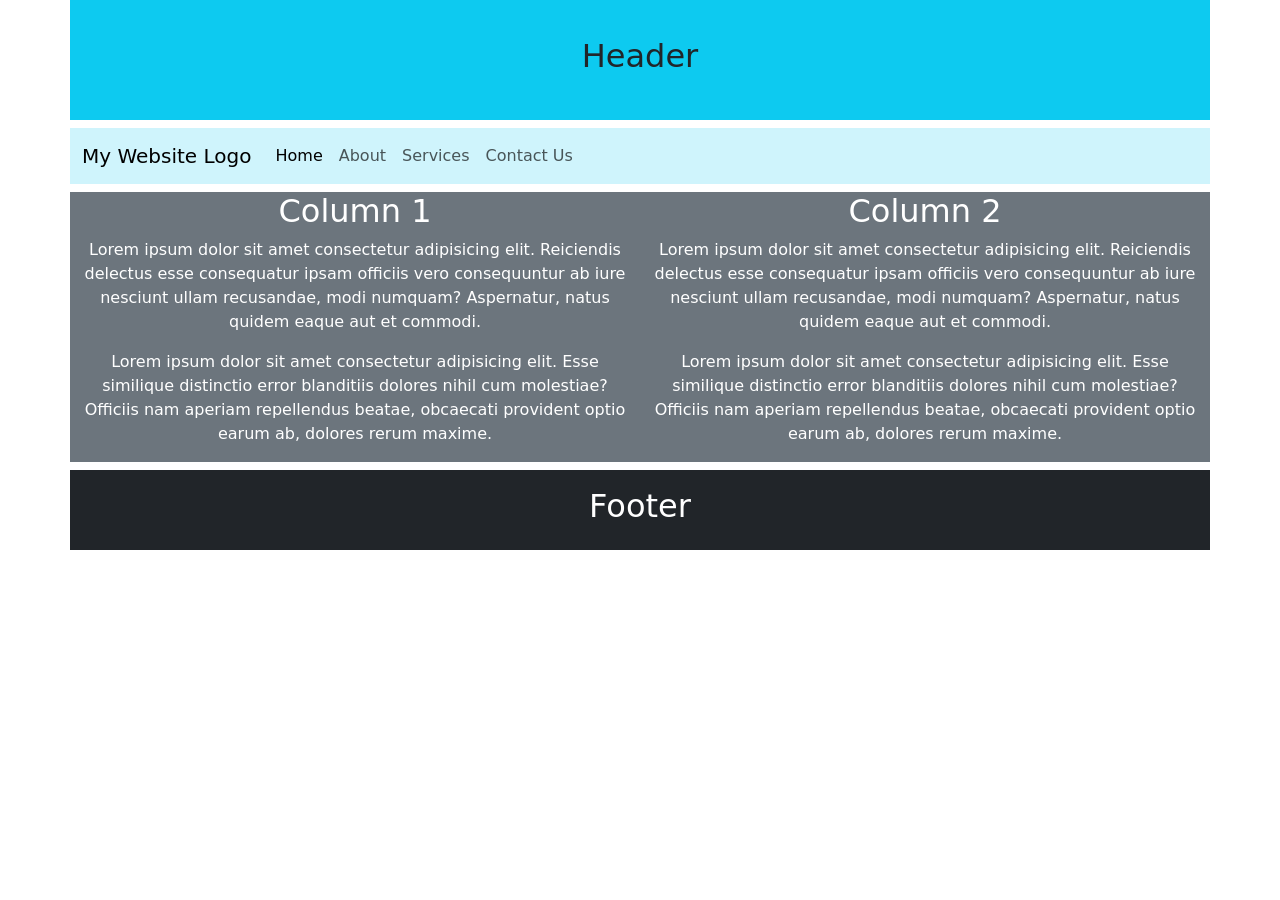
<file: exp 01/index.html>
<!doctype html>
<html lang="en">
  <head>
    <meta charset="utf-8">
    <meta name="viewport" content="width=device-width, initial-scale=1">
    <title>Bootstrap Experiment 01</title>
    <link href="https://cdn.jsdelivr.net/npm/bootstrap@5.3.8/dist/css/bootstrap.min.css" rel="stylesheet" integrity="sha384-sRIl4kxILFvY47J16cr9ZwB07vP4J8+LH7qKQnuqkuIAvNWLzeN8tE5YBujZqJLB" crossorigin="anonymous">
  </head>
  <body>
   <div class="container">
      <!--first row header-->
      <div class="row bg-info text-center align-items-center" style="height: 120px;">
        <div class="col-lg-12">
            <h2>Header</h2>
        </div>
      </div>
      <!--first row header end-->

      <!--second row navigation-->
      <div class="row my-2">
        <div class="col-lg-12 p-0 m-0">
            <nav class="navbar navbar-expand-lg bg-info-subtle">
  <div class="container-fluid">
    <a class="navbar-brand" href="#">My Website Logo</a>
    <button class="navbar-toggler" type="button" data-bs-toggle="collapse" data-bs-target="#navbarNav" aria-controls="navbarNav" aria-expanded="false" aria-label="Toggle navigation">
      <span class="navbar-toggler-icon"></span>
    </button>
    <div class="collapse navbar-collapse" id="navbarNav">
      <ul class="navbar-nav">
        <li class="nav-item">
          <a class="nav-link active" aria-current="page" href="#">Home</a>
        </li>
        <li class="nav-item">
          <a class="nav-link" href="#">About</a>
        </li>
        <li class="nav-item">
          <a class="nav-link" href="#">Services</a>
        </li>
        <li class="nav-item">
          <a class="nav-link" href="">Contact Us</a>
        </li>
      </ul>
    </div>
  </div>
</nav>
        </div>
      </div>
      <!--second row navigation end-->

      <!--third row main content-->
      <div class="row text-center mb-2 gy-2" style="height: auto;">
        <div class="col-lg-6 text-bg-secondary h-100">
            <h2>Column 1</h2>
            <p>Lorem ipsum dolor sit amet consectetur adipisicing elit. Reiciendis delectus esse consequatur ipsam officiis vero consequuntur ab iure nesciunt ullam recusandae, modi numquam? Aspernatur, natus quidem eaque aut et commodi.</p>
            <p>Lorem ipsum dolor sit amet consectetur adipisicing elit. Esse similique distinctio error blanditiis dolores nihil cum molestiae? Officiis nam aperiam repellendus beatae, obcaecati provident optio earum ab, dolores rerum maxime.</p>
        </div>
        <div class="col-lg-6 text-bg-secondary h-100">
            <h2>Column 2</h2>
            <p>Lorem ipsum dolor sit amet consectetur adipisicing elit. Reiciendis delectus esse consequatur ipsam officiis vero consequuntur ab iure nesciunt ullam recusandae, modi numquam? Aspernatur, natus quidem eaque aut et commodi.</p>
            <p>Lorem ipsum dolor sit amet consectetur adipisicing elit. Esse similique distinctio error blanditiis dolores nihil cum molestiae? Officiis nam aperiam repellendus beatae, obcaecati provident optio earum ab, dolores rerum maxime.</p>
        </div>
      </div>
      <!--third row main content end-->
   <!--fourth row footer-->

   <div class="row text-bg-dark text-center align-items-center" style="height: 80px;">
    <div class="col-lg-12">
        <h2>Footer</h2>
    </div>
   </div>
   <!--footer end-->


   </div><!--container end-->
    



    <script src="https://cdn.jsdelivr.net/npm/bootstrap@5.3.8/dist/js/bootstrap.bundle.min.js" integrity="sha384-FKyoEForCGlyvwx9Hj09JcYn3nv7wiPVlz7YYwJrWVcXK/BmnVDxM+D2scQbITxI" crossorigin="anonymous"></script>
  </body>
</html>
</file>
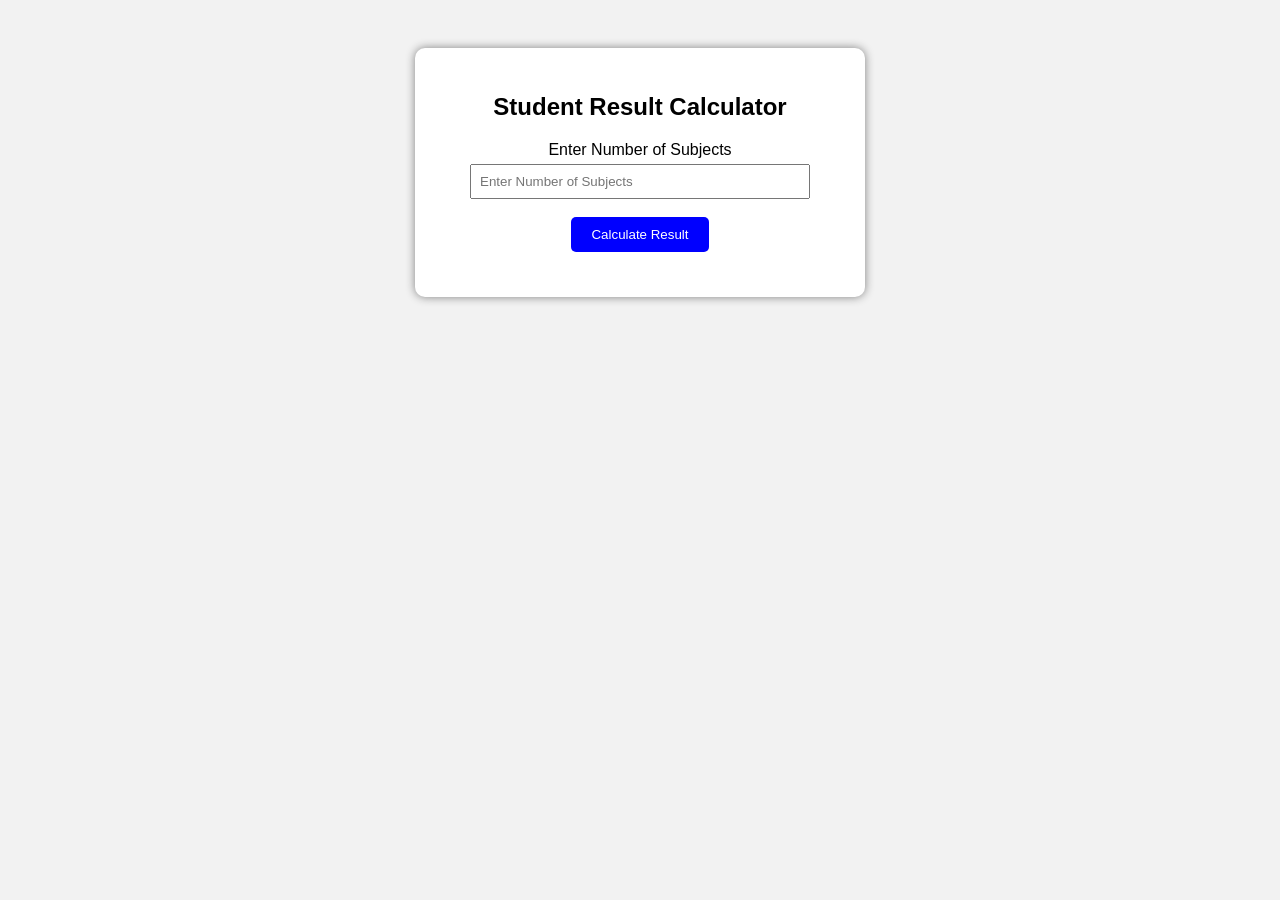
<file: Exp 04/index.html>
<!DOCTYPE html>
<html lang="en">
<head>
    <meta charset="UTF-8">
    <meta name="viewport" content="width=device-width, initial-scale=1.0">
    <title>Student Result Calculator</title>
     <link rel="stylesheet" href="index.css">
</head>
<body>
    <div class="container">
<h2>Student Result Calculator</h2>
<label>Enter Number of Subjects</label>
<input type="number" id="subjects" placeholder="Enter Number of Subjects"><br><br>
<button onclick="calculateResult()">Calculate Result</button>
<div id="result"></div>
</div>
    <script src="main.js"></script>
    
</body>
</html>
</file>
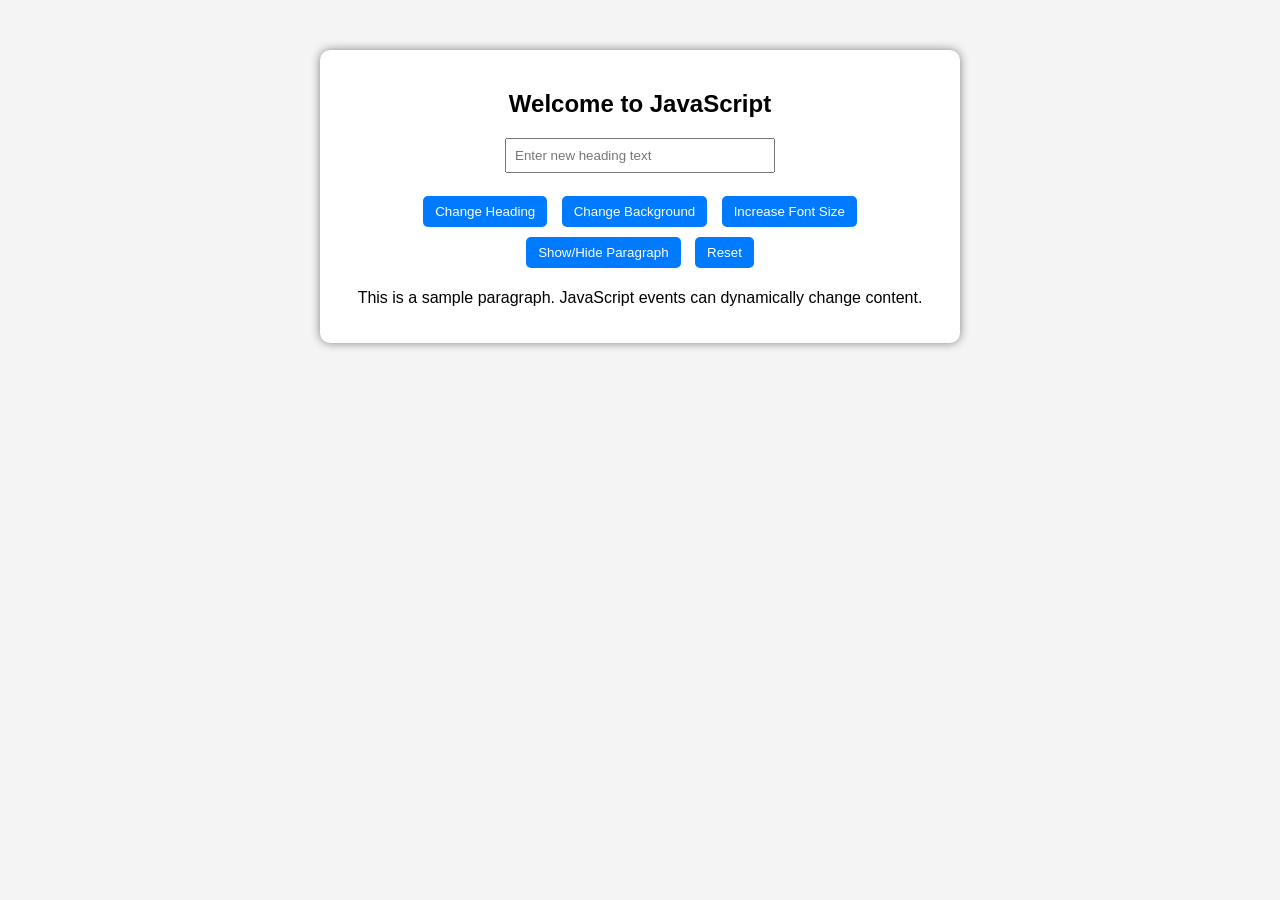
<file: Exp 06/index.html>
<!DOCTYPE html>
<html lang="en">
<head>
    <meta charset="UTF-8">
    <meta name="viewport" content="width=device-width, initial-scale=1.0">
    <title>DOM events</title>
    <link rel="stylesheet" href="./style.css">
</head>
<body>
  
 <div class="container">
    <h2 id="mainHeading">Welcome to JavaScript</h2>

    <input type="text" id="userInput" placeholder="Enter new heading text">

    <br><br>

    <button id="changeTextBtn">Change Heading</button>
    <button id="bgColorBtn">Change Background</button>
    <button id="fontSizeBtn">Increase Font Size</button>
    <button id="toggleBtn">Show/Hide Paragraph</button>
    <button id="resetBtn">Reset</button>

    <p id="paragraph">
        This is a sample paragraph. JavaScript events can dynamically change content.
    </p>
</div>

    <script src="./script.js"></script>
</body>
</html>
</file>
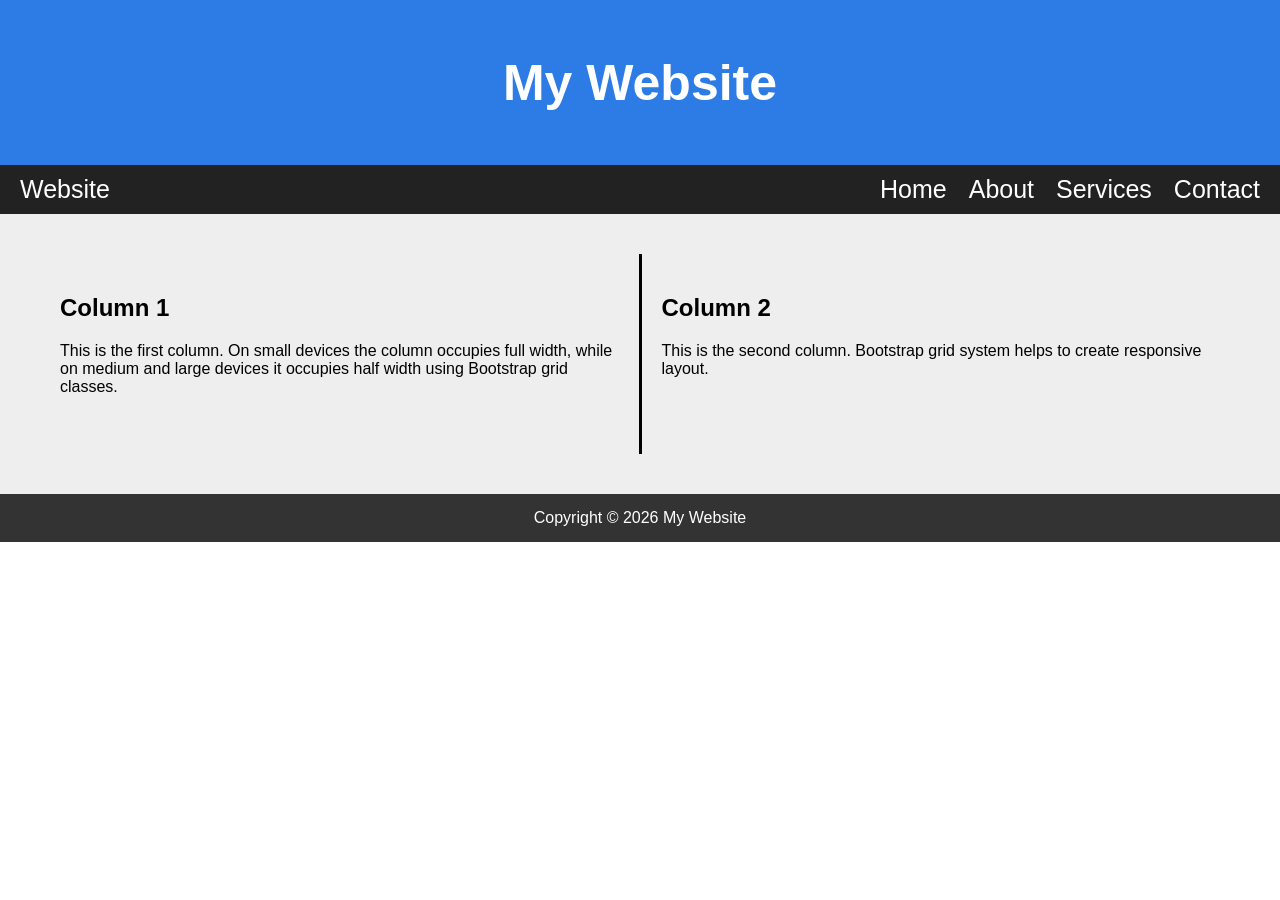
<file: experiment/index.html>
<!DOCTYPE html>
<html>
<head>
<title>My Website</title>
<link rel="stylesheet" href="index.css">
</head>
<body>
<!-- Header -->
<div class="header">
<h1>My Website</h1>
</div>
<!-- Navigation Bar -->
<div class="navbar">
<div class="logo">Website</div>
<div class="menu">
<a href="#">Home</a>
<a href="#">About</a>
<a href="#">Services</a>
<a href="#">Contact</a>
</div>
</div>
<!-- Content -->
<div class="container">
<div class="column">
<h2>Column 1</h2>
<p>This is the first column. On small devices the column occupies full width, while on
medium and large devices it occupies half width using Bootstrap grid classes.</p>
</div>
<div style="border-left: 3px solid black; height: 200px;"></div>
<div class="column">
<h2>Column 2</h2>
<p>This is the second column. Bootstrap grid system helps to create responsive
layout.</p>
</div>
</div>
<!-- Footer -->
<div class="footer">
Copyright © 2026 My Website
</div>
</body>
</html>
</file>
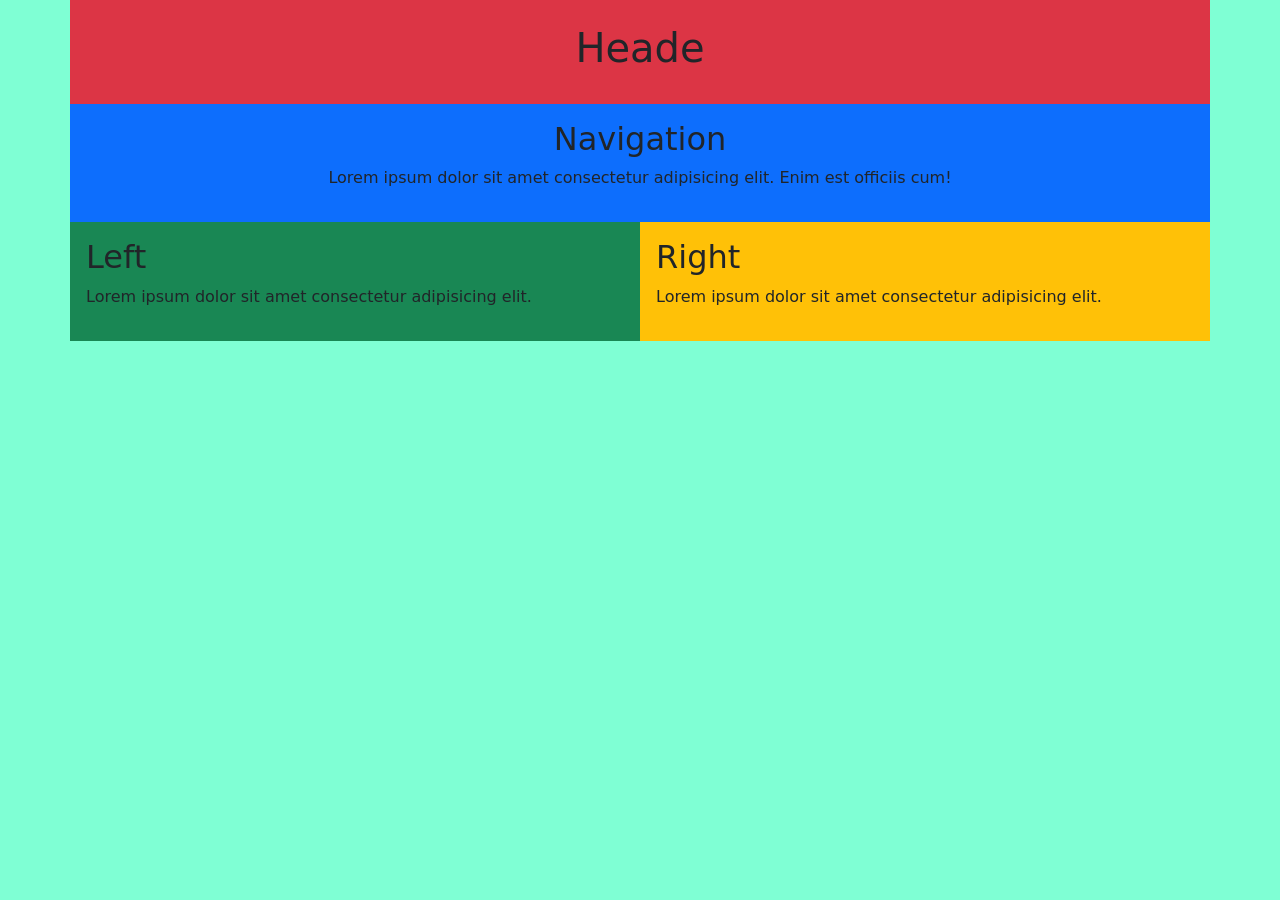
<file: Bootstrap/demo.html>
<!DOCTYPE html>
<html lang="en">
<head>
    <meta charset="UTF-8" />
    <meta name="viewport" content="width=device-width, initial-scale=1.0" />
    <title>Bootstrap Layout</title>

    <link href="https://cdn.jsdelivr.net/npm/bootstrap@5.3.8/dist/css/bootstrap.min.css" rel="stylesheet">
</head>
<body style="background-color: aquamarine;">

<div class="container bg-info">
    <div class="row bg-danger text-center p-4">
        <div class="col-12">
            <h1>Heade</h1>
        </div>
    </div>
    <div class="row bg-primary text-center p-3">
        <div class="col-12">
            <h2>Navigation</h2>
            <p>
               Lorem ipsum dolor sit amet consectetur adipisicing elit. Enim est officiis cum!
            </p>
        </div>
    </div>

    <!-- Content -->
    <div class="row">

        <!-- Left -->
        <div class="col-lg-6 bg-success p-3">
            <h2>Left</h2>
            <p>
                Lorem ipsum dolor sit amet consectetur adipisicing elit.
            </p>
        </div>

        <!-- Right -->
        <div class="col-lg-6 bg-warning p-3">
            <h2>Right</h2>
            <p>
                Lorem ipsum dolor sit amet consectetur adipisicing elit.
            </p>
        </div>

    </div>

</div>

</body>
</html>
</file>
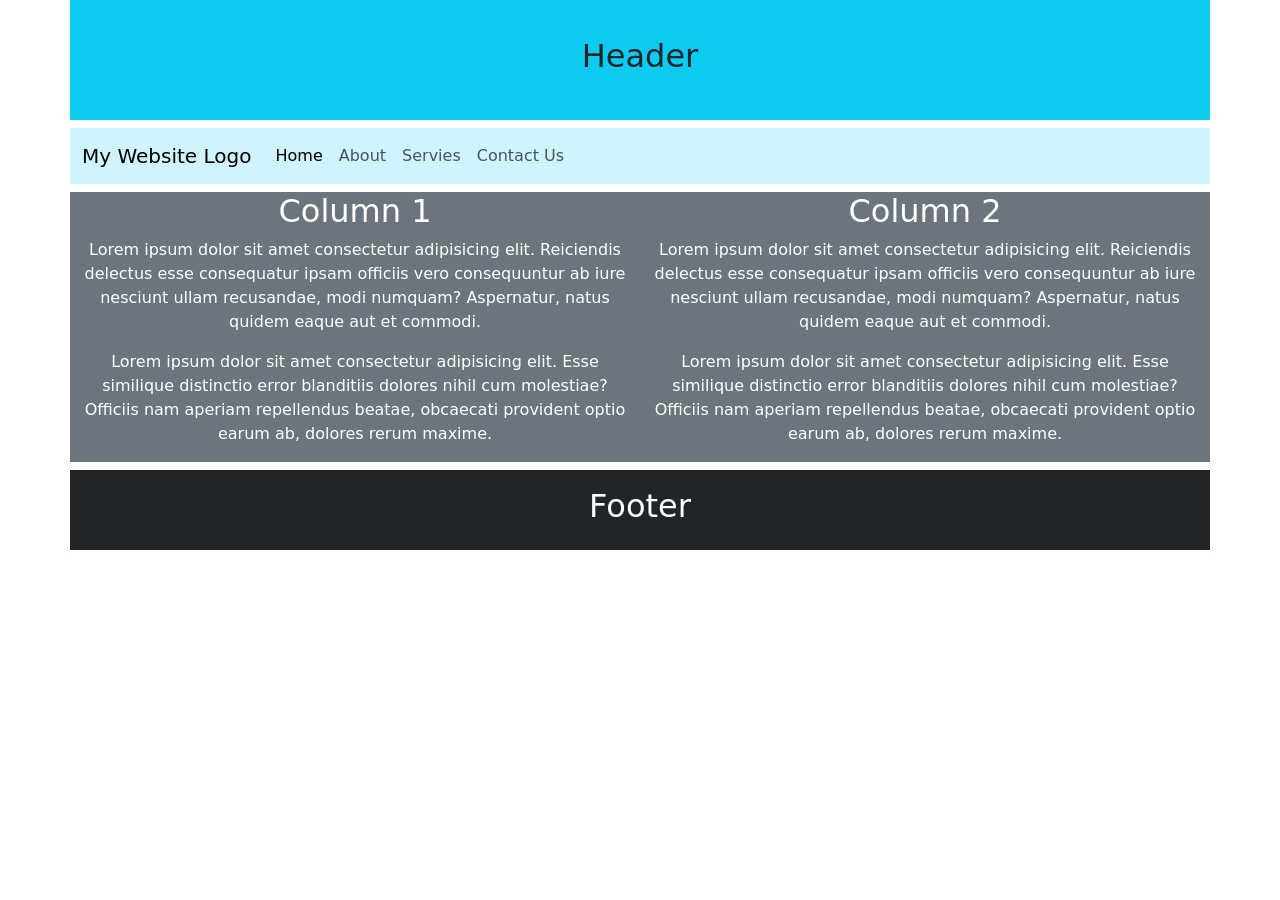
<file: Bootstrap/exp1.html>
<!doctype html>
<html lang="en">
  <head>
    <meta charset="utf-8">
    <meta name="viewport" content="width=device-width, initial-scale=1">
    <title>Bootstrap Experiment 01</title>
    <link href="https://cdn.jsdelivr.net/npm/bootstrap@5.3.8/dist/css/bootstrap.min.css" rel="stylesheet" integrity="sha384-sRIl4kxILFvY47J16cr9ZwB07vP4J8+LH7qKQnuqkuIAvNWLzeN8tE5YBujZqJLB" crossorigin="anonymous">
  </head>
  <body>
   <div class="container">
      <!--first row header-->
      <div class="row bg-info text-center align-items-center" style="height: 120px;">
        <div class="col-lg-12">
            <h2>Header</h2>
        </div>
      </div>
      <!--first row header end-->

      <!--second row navigation-->
      <div class="row my-2">
        <div class="col-lg-12 p-0 m-0">
            <nav class="navbar navbar-expand-lg bg-info-subtle">
  <div class="container-fluid">
    <a class="navbar-brand" href="#">My Website Logo</a>
    <button class="navbar-toggler" type="button" data-bs-toggle="collapse" data-bs-target="#navbarNav" aria-controls="navbarNav" aria-expanded="false" aria-label="Toggle navigation">
      <span class="navbar-toggler-icon"></span>
    </button>
    <div class="collapse navbar-collapse" id="navbarNav">
      <ul class="navbar-nav">
        <li class="nav-item">
          <a class="nav-link active" aria-current="page" href="#">Home</a>
        </li>
        <li class="nav-item">
          <a class="nav-link" href="#">About</a>
        </li>
        <li class="nav-item">
          <a class="nav-link" href="#">Servies</a>
        </li>
        <li class="nav-item">
          <a class="nav-link" href="">Contact Us</a>
        </li>
      </ul>
    </div>
  </div>
</nav>
        </div>
      </div>
      <!--second row navigation end-->

      <!--third row main content-->
      <div class="row text-center mb-2 gy-2" style="height: auto;">
        <div class="col-lg-6 text-bg-secondary h-100">
            <h2>Column 1</h2>
            <p>Lorem ipsum dolor sit amet consectetur adipisicing elit. Reiciendis delectus esse consequatur ipsam officiis vero consequuntur ab iure nesciunt ullam recusandae, modi numquam? Aspernatur, natus quidem eaque aut et commodi.</p>
            <p>Lorem ipsum dolor sit amet consectetur adipisicing elit. Esse similique distinctio error blanditiis dolores nihil cum molestiae? Officiis nam aperiam repellendus beatae, obcaecati provident optio earum ab, dolores rerum maxime.</p>
        </div>
        <div class="col-lg-6 text-bg-secondary h-100">
            <h2>Column 2</h2>
            <p>Lorem ipsum dolor sit amet consectetur adipisicing elit. Reiciendis delectus esse consequatur ipsam officiis vero consequuntur ab iure nesciunt ullam recusandae, modi numquam? Aspernatur, natus quidem eaque aut et commodi.</p>
            <p>Lorem ipsum dolor sit amet consectetur adipisicing elit. Esse similique distinctio error blanditiis dolores nihil cum molestiae? Officiis nam aperiam repellendus beatae, obcaecati provident optio earum ab, dolores rerum maxime.</p>
        </div>
      </div>
      <!--third row main content end-->
   <!--fourth row footer-->

   <div class="row text-bg-dark text-center align-items-center" style="height: 80px;">
    <div class="col-lg-12">
        <h2>Footer</h2>
    </div>
   </div>
   <!--footer end-->


   </div><!--container end-->
    



    <script src="https://cdn.jsdelivr.net/npm/bootstrap@5.3.8/dist/js/bootstrap.bundle.min.js" integrity="sha384-FKyoEForCGlyvwx9Hj09JcYn3nv7wiPVlz7YYwJrWVcXK/BmnVDxM+D2scQbITxI" crossorigin="anonymous"></script>
  </body>
</html>
</file>
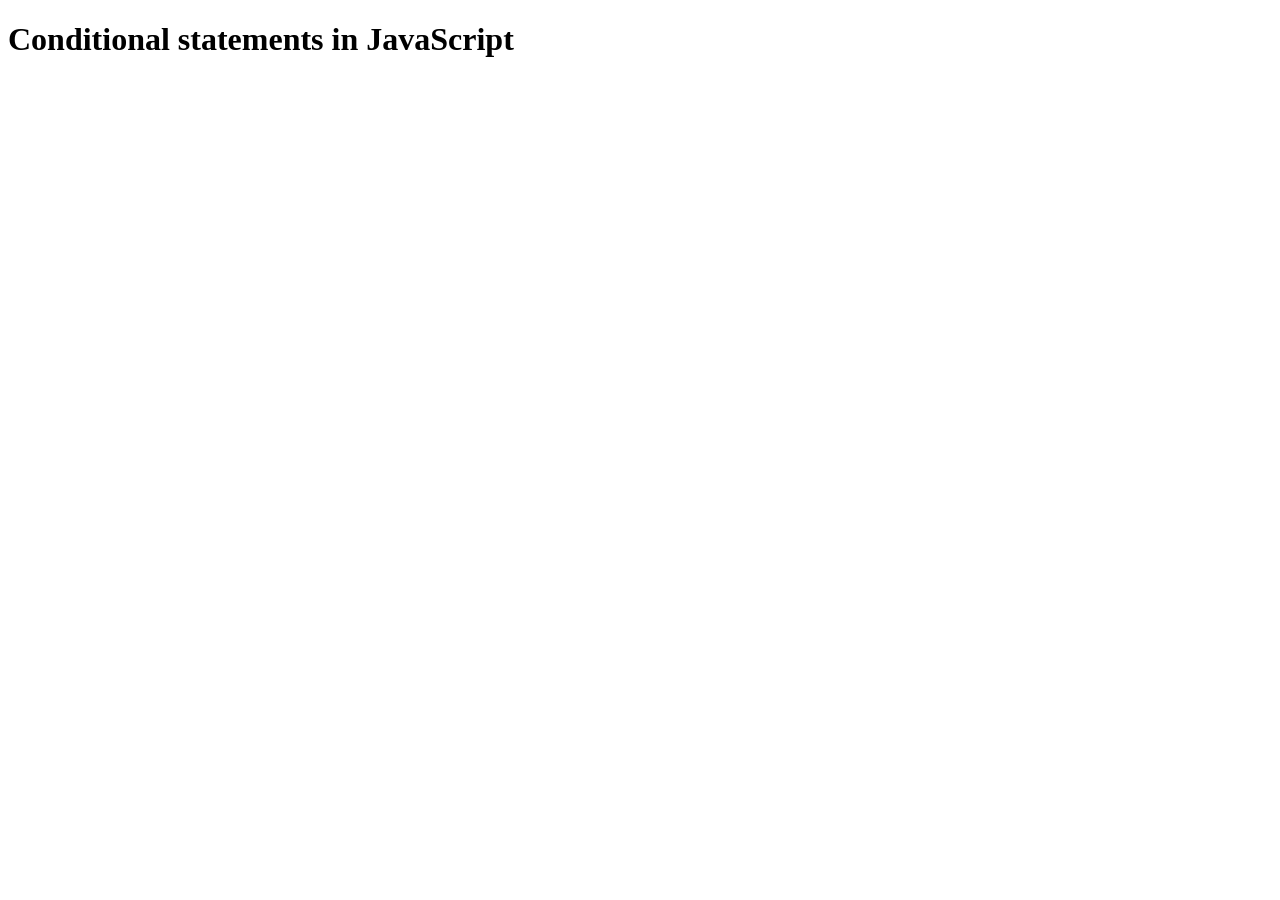
<file: js/conditionalJS.html>
<!DOCTYPE html>
<html lang="en">

<head>
    <meta charset="UTF-8">
    <meta name="viewport" content="width=device-width, initial-scale=1.0">
    <title>Conditional Statements in JS</title>
</head>

<body>
    <h1>Conditional statements in JavaScript</h1>
    <script>
        //Conditional statements in JavaScript control the flow of execution, allowing the program to perform different actions based on whether a condition is true or false.

        // if...............
        let age = 243;
        if (age < 18) {
            console.log("Not Eligible for vote casting");
        }
        console.log("Eligible for vote casting");

        // if...else===========
        let myAge = 18;
        if (myAge >= 18) {
            console.log("You can do vote casting");
        }
        else {
            console.log("Wait for next time");
        }

        //switch statement: Evaluates an expression and executes the code block of the matching case value. 

        let grade = 'C';
        switch (grade) {
            case 'A': result = "First Division";
                break;
            case 'B': result = "Second Division";
                break;
            case 'C': result = "Third Division";
                break;
            default: result = "Fail";
        }
        console.log(result);

        //else if statement: Allows testing multiple conditions in sequence, executing the block associated with the first condition that evaluates to true.

        let marks = 60;
        if (marks <= 33) {
            console.log("Grade Third");
        }
        else if (marks > 33 && marks < 60) {
            console.log("Grade Second");
        }
        else {
            console.log("Grade First");
        }
    </script>
</body>

</html>
</file>
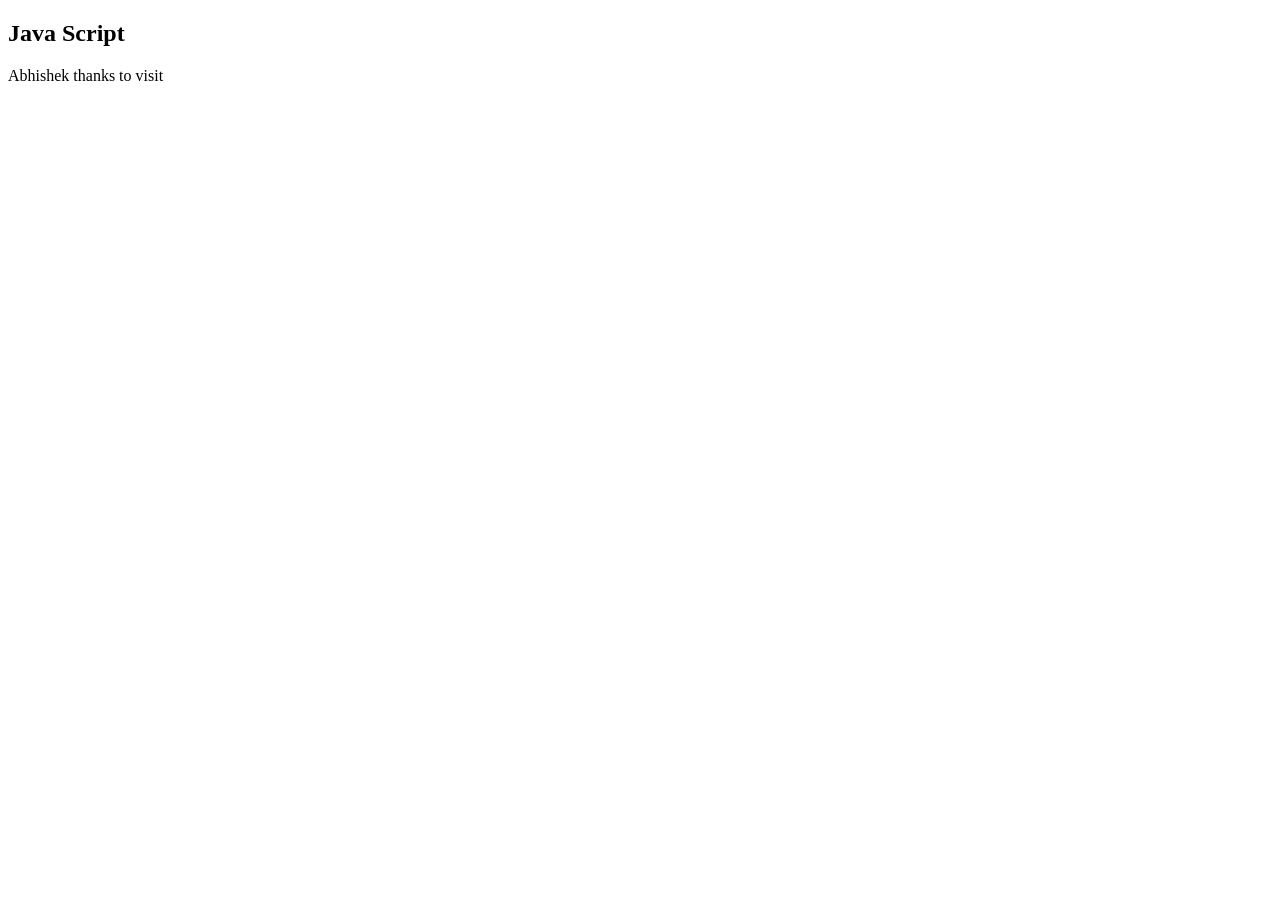
<file: js/demo.html>
<!-- JS introduction 
java script is cross platform ,object_basd for client and server
using typed language
runtime is just in time compilation
high level language and multi-paradigm -->
<!DOCTYPE html>
<html lang="en">
<head>
    <meta charset="UTF-8">
    <meta name="viewport" content="width=device-width, initial-scale=1.0">
    <title>JS introduction</title>
</head>
<body>
    <h2>Java Script</h2>
    <script>
        // Jss variable --container that keeep either value or not
        // using var keyword
        // var myName="Abhishek";   decleration 
        var myName="Abhishek ";
        document.write(myName);  
        console.log(myName); 
        function hello(){
           var msg=" thanks to visit";
           console.log(msg); 
           document.write(msg); 
        }
        hello();
        // variable decleration using let and constant

        let myRollNo=250101088;
        console.log(myRollNo);
        //  myRollNo=234332; not declear but reassgined
        console.log(myRollNo);
        const myPhoneno=1234444;
        console.log(myPhoneno);
        
    </script>
</body>
</html>
</file>
<file: Exp 04/index.css>
body{
font-family: Arial;
background-color:#f2f2f2;
text-align:center;
padding:40px;
}
.container{
background:white;
padding:25px;
width:400px;
margin:auto;
border-radius:10px;
box-shadow:0px 0px 10px gray;
}
input{
padding:8px;
width:80%;
margin-top:5px;
}
button{
padding:10px 20px;
background-color:blue;
color:white;
border:none;
border-radius:5px;
cursor:pointer;
}
button:hover{
background-color:darkblue;
}
#result{
margin-top:20px;
font-weight:bold;
font-size:18px;
}
</file>
<file: Exp 06/style.css>
body {
    font-family: Arial;
    background-color: #f4f4f4;
    text-align: center;
}

.container {
    width: 600px;
    margin: 50px auto;
    padding: 20px;
    background: white;
    border-radius: 10px;
    box-shadow: 0 0 10px gray;
}

button {
    padding: 8px 12px;
    margin: 5px;
    background-color: #007bff;
    color: white;
    border: none;
    border-radius: 5px;
    cursor: pointer;
}

button:hover {
    background-color: #0056b3;
}

input {
    padding: 8px;
       width: 250px;
}
</file>
<file: experiment/index.css>
body{
margin:0;
font-family: Arial, sans-serif;
}
/* Header */
.header{
background:#2d7be5;
color:white;
text-align:center;
padding:20px;
font-size: 25px;
}
/* Navbar */
.navbar{
background:#222;
color:white;
display:flex;
justify-content:space-between;
padding:10px 20px;
font-size: 25px;
}
.navbar a{
color:white;
text-decoration:none;
margin-left:15px;
}
/* Container */
.container{
display:flex;
padding:40px;
background:#eee;
}
/* Columns */
.column{
flex:1;
padding:20px;
}
/* Footer */
.footer{
background:#333;
color:white;
text-align:center;
padding:15px;
}
</file>
